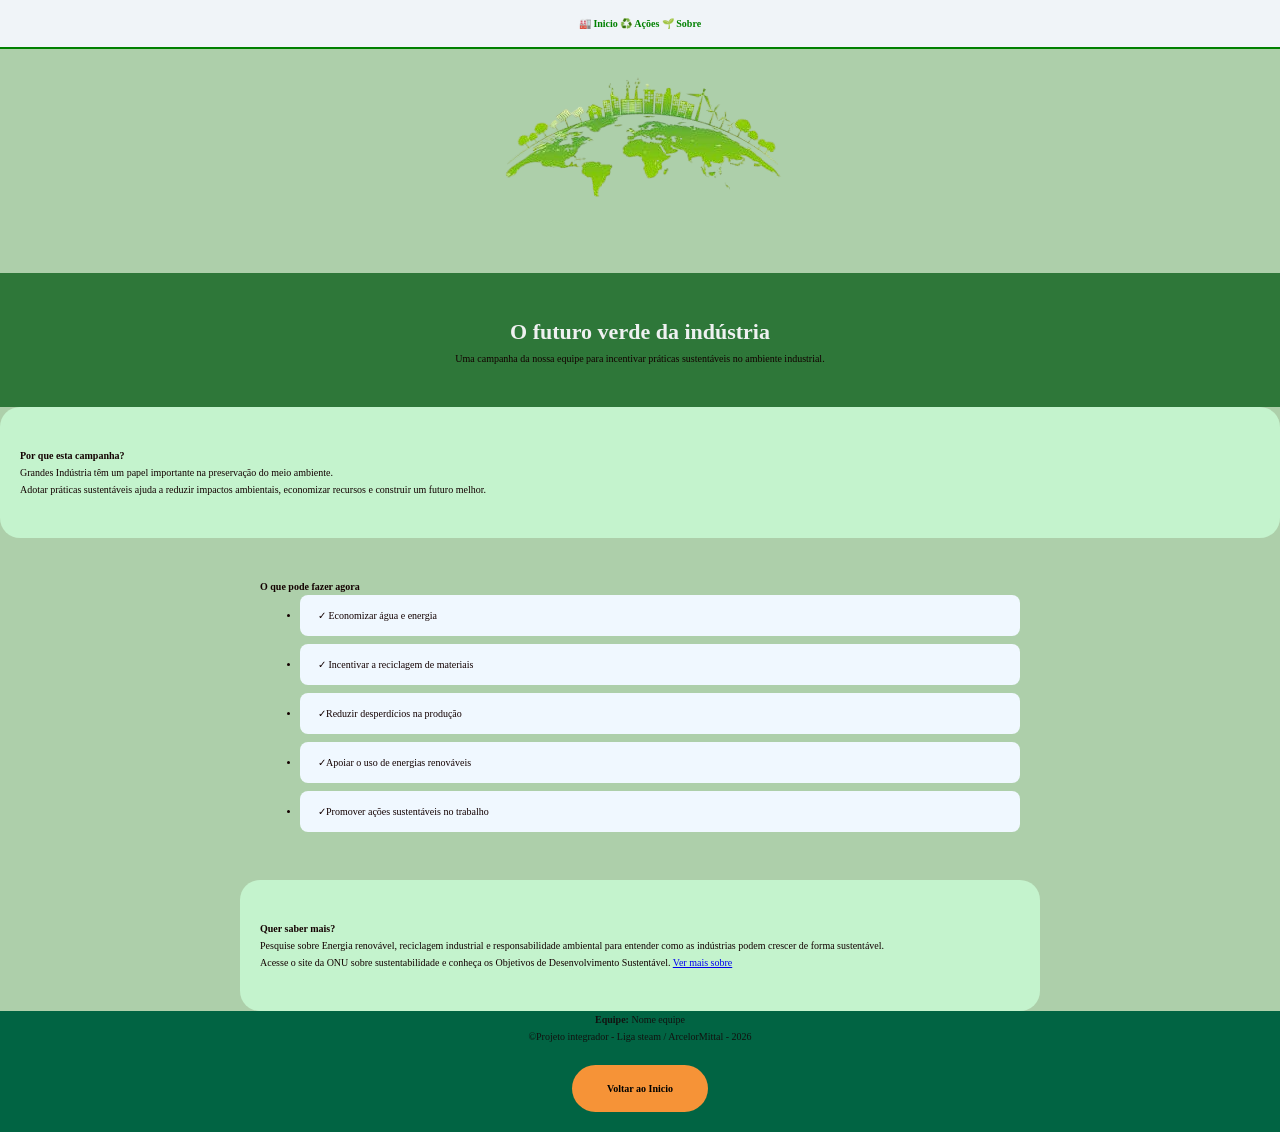
<file: index.html>
<!DOCTYPE html>
<html lang="pt-br">
<head>
    <meta charset="UTF-8">
    <meta name="viewport" content="width=device-width, initial-scale=1.0">
    <title>Tipos de enconomia sustentável para grandes indústrias</title>
    <link rel="stylesheet" href="css/style.css">
</head>
<body>
    <nav class="menu">
        <a href="index.html" class="ativoS">🏭 Inicio</a>
        <a href="acoes.html">♻️ Ações</a>
        <a href="sobre.html">🌱 Sobre</a>
        </nav>
        <div class="prim-img">
            <img src="assets/sustentabilidade-removebg-preview.png" alt="">
        </div>
        <header>
            <h1>O futuro verde da indústria</h1>
            <p> Uma campanha da nossa equipe para incentivar práticas sustentáveis no ambiente industrial.</p>
        </header>
        <main>
            <section class="primeiro">
                <h2>Por que esta campanha? </h2>
                <p>Grandes Indústria têm um papel importante na preservação do meio ambiente. </p>
                <p>Adotar práticas sustentáveis ajuda a reduzir impactos ambientais, economizar recursos e construir um futuro melhor.</p>

            </section>

            <section class="sengudo">
                <div>
                    <h2>O que pode fazer agora</h2>
                    <ul>
                        <li>&check; Economizar água e energia</li>
                         <li>&check; Incentivar a reciclagem de materiais</li>
                          <li>&check;Reduzir desperdícios na produção</li>
                           <li>&check;Apoiar o uso de energias renováveis</li>
                            <li>&check;Promover ações sustentáveis no trabalho</li>
                    </ul>

                </div>

            </section>


            <section class="terceira">
               <h2> Quer saber mais?</h2>
               <p>Pesquise sobre Energia renovável, reciclagem industrial e responsabilidade ambiental para entender como as indústrias podem crescer de forma sustentável. </p>
                <p>Acesse o site da ONU sobre sustentabilidade e conheça os Objetivos de Desenvolvimento Sustentável.
                    <a href="https://brasil.un.org/pt-br/sdgs12" target="_blank">Ver mais sobre</a>
                </p>
            </section>

        </main>

        <footer>
             <p><strong>Equipe: </strong>Nome equipe</p>
             <p>&copy;Projeto integrador - Liga steam / ArcelorMittal - 2026 </p>
             <a href="#" class="link-voltar">Voltar ao Inicio</a>
        </footer>

</body>
</html>
</file>
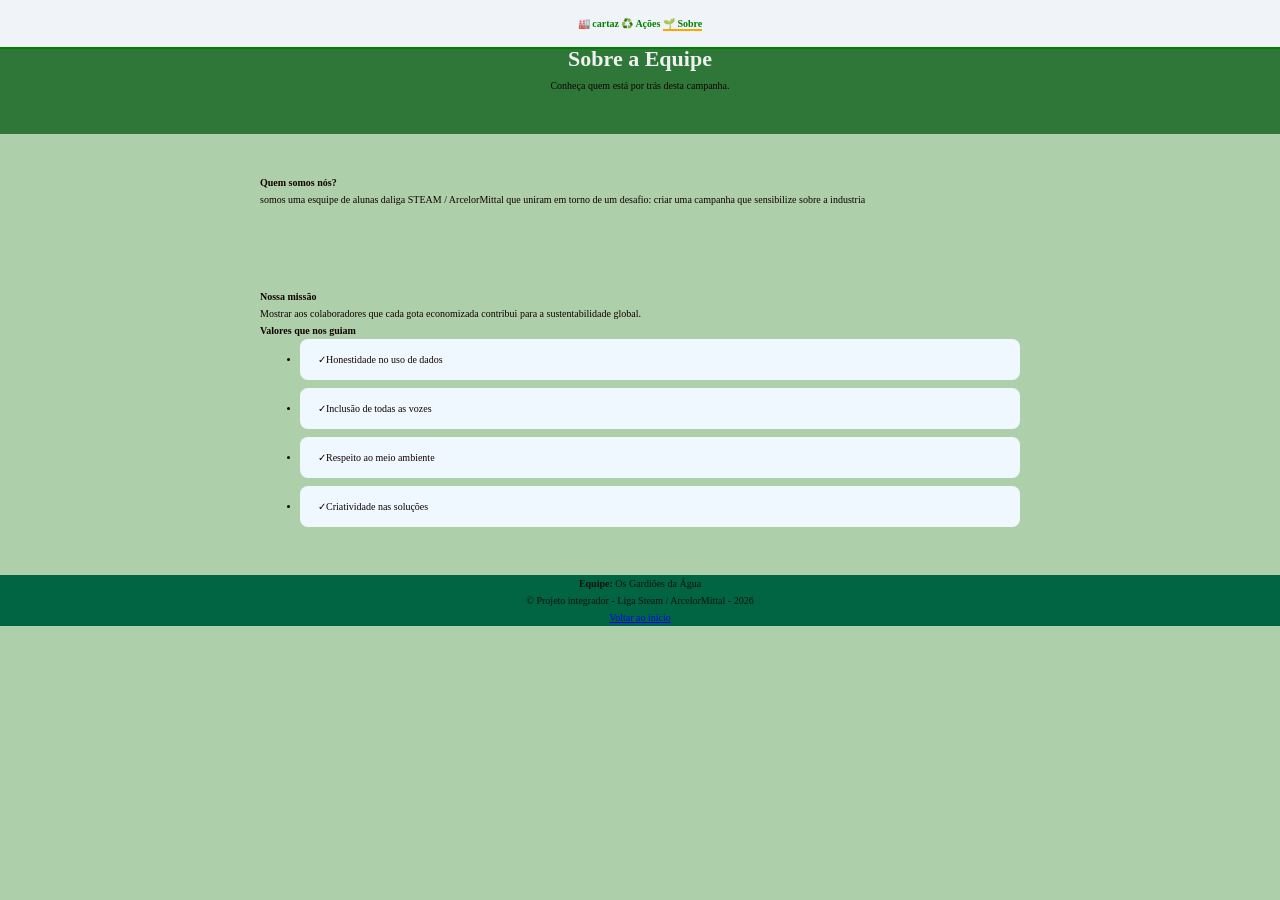
<file: sobre.html>
<!DOCTYPE html>
<html lang="pt-br">
<head>
    <meta charset="UTF-8">
    <meta name="viewport" content="width=device-width, initial-scale=1.0">
    <link rel="stylesheet" href="css/style.css">
    <title>Sobre a Equipe</title>
</head>
<body>
    <header>
        <nav class="menu">
            <a href="index.html">🏭 cartaz</a>
            <a href="acoes.html">♻️ Ações</a>
            <a href="sobre.html" class="ativo">🌱 Sobre</a>
        </nav>
        <div></div>
        <h1 class="tit">Sobre a Equipe</h1>
        <p>Conheça quem está por trás desta campanha.</p>
    </header>

    <main>
        <section>
            <h2>Quem somos nós?</h2>
            <p>somos uma esquipe de alunas daliga STEAM / ArcelorMittal que uniram em torno de um desafio: criar uma campanha que sensibilize sobre a industria</p>
        </section>

          <section>
            <div>
                <h2>Nossa missão</h2>
                <p>Mostrar aos colaboradores que cada gota economizada contribui para a sustentabilidade global.</p>
                <h3> Valores que nos guiam</h3>
                <ul>
                    <li>&check;Honestidade no uso de dados</li>
                    <li>&check;Inclusão de todas as vozes</li>
                    <li>&check;Respeito ao meio ambiente</li>
                    <li>&check;Criatividade nas soluções</li>
                </ul>                
            </div>
        </section>
    </main>
      <footer>
        <p><strong>Equipe:</strong> Os Gardiões da Água</p>
        <p>&copy; Projeto integrador - Liga Steam / ArcelorMittal - 2026
        </p>
        <a href="index.html">Voltar ao ínicio</a>
    </footer>

    </main>

    
</body>
</html>
</file>
<file: css/style.css>
*{
    margin: 0;
    box-sizing: border-box;
    font-size: 10px;
}

body{
    font-family: Cambria, Cochin, Georgia, Times, 'Times New Roman', serif;
    background-color: rgb(173, 207, 170);
    color: #130101;
    line-height: 1.7;
}

header{
    background-color:#2e7739;
    text-align: center;
    padding: 40px 20px;
}

.menu{
    text-align: center;
    background-color: #f0f4f8;
    padding: 15px;
    border-bottom: 2px solid green;
    position: fixed;
    top: 0;
    left: 0;
    width: 100vw;
    z-index: 100;
}
.menu a{
    color: green;
    text-decoration: none;
    font-weight: bold;
    transition: 0.4s;
}

.menu a:hover,.ativo{
    border-bottom:2px solid orange ;

}

.prim-img{
    font-size: 80px;
    margin-bottom: 10px;
    text-align: center;
}

.seg-img{
    font-size: 80px;
    margin-bottom: 20px;
    text-align: center;
}


h1{
    color: #eff1f1;
    font-size: 2.2em;
    margin: opx 0 10px;
}

section{
    padding: 40px 20px;
    max-width: 800px;
    margin: 0 auto;
    border-radius: 20px;
}

.primeiro{
    background-color: #c4f3cd;
    max-width: 100%;
}

.segundo{
    max-width: 800px;
    margin: 0 auto;
}

.terceira{
    background-color: #c4f3cd;
    }




li{
    background-color: aliceblue;
    padding: 12px 18px;
    margin-bottom: 8px;
    border-radius: 8px;
    border-width: 5px solid #bbd9be;
}

footer{ 
    background-color: rgb(1, 100, 67);
    color: rgb(18, 18, 16);
    text-align: center;
    cursor: default;
}

.link-voltar{
    display: inline-block;
    background-color: #f69337;
    color: black;
    border-radius: 30px;
    padding: 15px 35px;
    text-decoration: none;
    font-weight: bold;
    margin: 20px 0;

}
</file>
